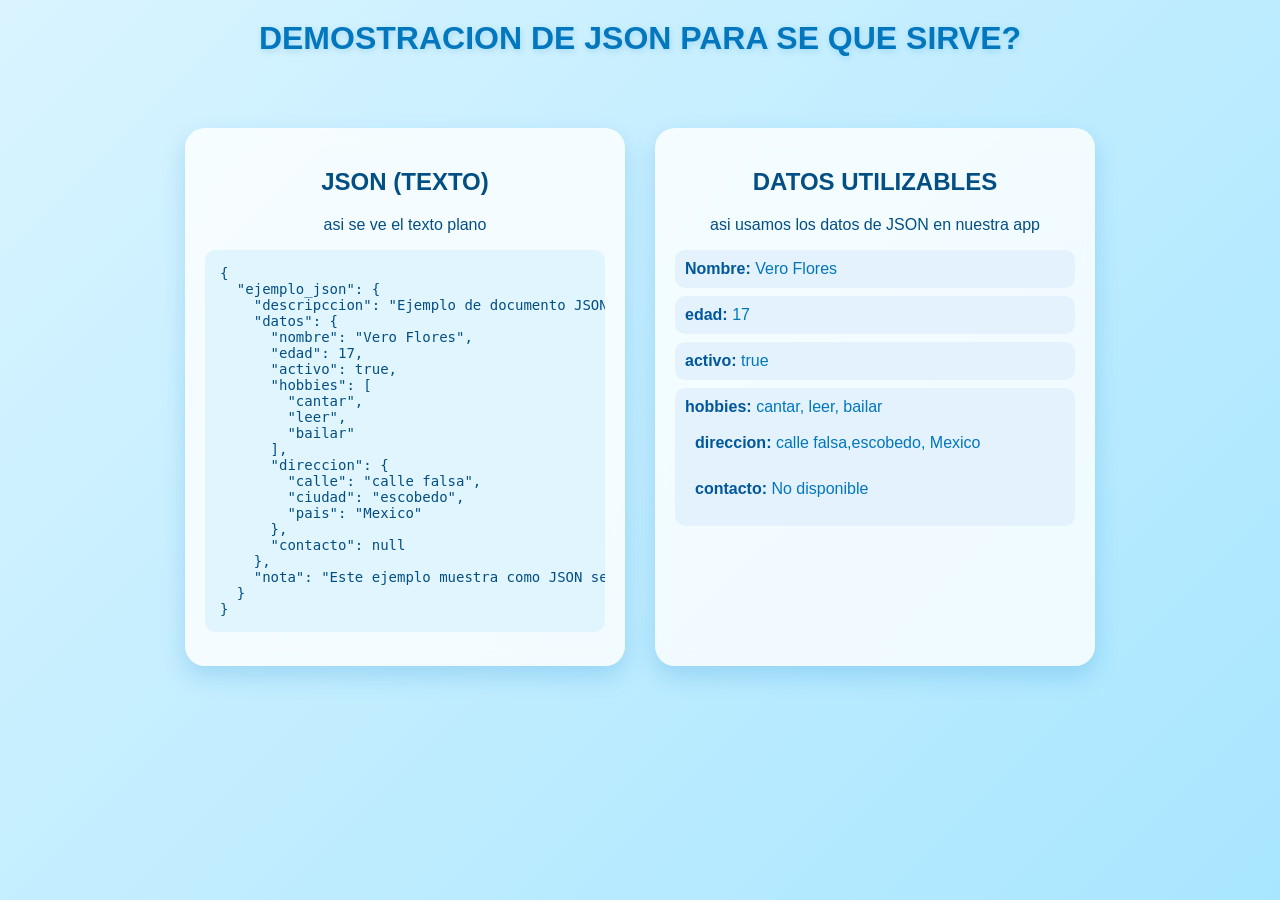
<file: demo-jason.html>
<html>
    <head>
        <title>JSON</title>
    </head>
    <link rel="stylesheet" href="styles.css">
    <body>
         
        <h1>DEMOSTRACION DE JSON PARA SE QUE SIRVE?</h1>
        <div class="container">


            <div class="panel">
                <h2>JSON (TEXTO)</h2>
                <p>asi se ve el texto plano</p>
                <pre id="jsonRaw"></pre>

            </div>

             
                <div class="panel">
                    <h2>DATOS UTILIZABLES</h2>
                    <p>asi usamos los datos de JSON en nuestra app</p>
                    <div id="DatosExtraidos"></div>

                </div>

        </div>
        <script>
            const miJSON = {
                "ejemplo_json":{
                    "descripccion":"Ejemplo de documento JSON con varios tipos de datos",
                    "datos":{
                        "nombre":"Vero Flores",
                        "edad":17,
                        "activo":true,
                        "hobbies":["cantar", "leer", "bailar"],
                        "direccion":{
                            "calle":"calle falsa",
                            "ciudad":"escobedo",
                            "pais":"Mexico"
                        },
                        "contacto":null

                    },
                    "nota":"Este ejemplo muestra como JSON se puede reprecentar con diferentes tipos de datos"
                }


            };

            //mostrar JSON como texto (asi se trasmite en internet)//
            document.getElementById('jsonRaw').textContent = JSON.stringify(miJSON,null,2);
            //EXTRAER Y USAR LOS DATOS DE JSON//
            const datos=miJSON.ejemplo_json.datos;
            const datosDiv = document.getElementById('DatosExtraidos');

            //CREAR HTML CON LOS DATOS EXTRAIDOS//
            datosDiv.innerHTML = `
                <div class="datos-item">
                    <span class=label>Nombre:</span>
                    <span class=value>${datos.nombre}</span>
                </div>

                   <div class="datos-item">
                    <span class=label>edad:</span>
                    <span class=value>${datos.edad}</span>
                </div>

                   <div class="datos-item">
                    <span class=label>activo:</span>
                    <span class=value>${datos.activo}</span>
                </div>

                   <div class="datos-item">
                    <span class=label>hobbies:</span>
                    <span class=value>${datos.hobbies.join(', ')}</span></
                </div>

                   <div class="datos-item">
                    <span class=label>direccion:</span>
                    <span class=value>${datos.direccion.calle},${datos.direccion.ciudad}, ${datos.direccion.pais}</span>
                </div>

                   <div class="datos-item">
                    <span class=label>contacto:</span>
                    <span class=value>${datos.contacto || 'No disponible'}</span>
                </div>


            `;
        </script>
    </body>
</html>
</file>
<file: styles.css>
/* Fondo general */
body {
    margin: 0;
    font-family: 'Segoe UI', sans-serif;
    background: linear-gradient(135deg, #d9f4ff, #a8e6ff);
    color: #034f84;
    text-align: center;
}

/* Título principal */
h1 {
    padding: 20px;
    color: #0277bd;
    text-shadow: 1px 2px 6px rgba(0, 120, 200, 0.2);
}

/* Contenedor principal */
.container {
    display: flex;
    justify-content: center;
    gap: 30px;
    padding: 30px;
    flex-wrap: wrap;
}

/* Paneles */
.panel {
    background: rgba(255, 255, 255, 0.8);
    backdrop-filter: blur(8px);
    border-radius: 20px;
    padding: 20px;
    width: 400px;
    box-shadow: 0 10px 25px rgba(0, 120, 200, 0.2);
    transition: 0.3s ease;
}

.panel:hover {
    transform: translateY(-5px);
}

/* Texto JSON */
pre {
    background: #e1f5fe;
    padding: 15px;
    border-radius: 10px;
    text-align: left;
    overflow-x: auto;
    font-size: 14px;
}

/* Datos extraídos */
.datos-item {
    background: #e3f2fd;
    padding: 10px;
    margin: 8px 0;
    border-radius: 10px;
    text-align: left;
}

.label {
    font-weight: bold;
    color: #01579b;
}

.value {
    color: #0277bd;
}
</file>
